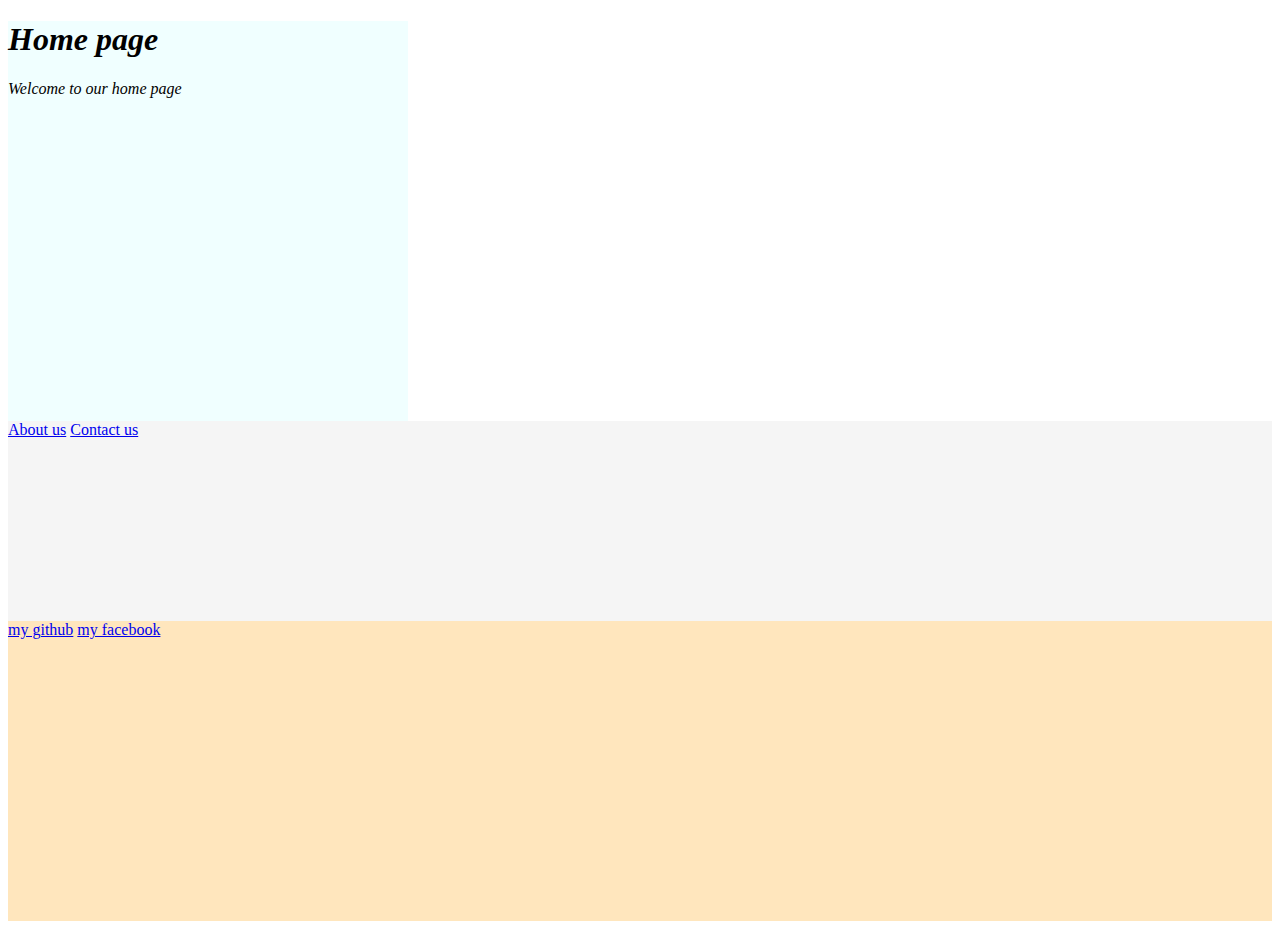
<file: index.html>
<!DOCTYPE html>
<html lang="en">
<head>
    <meta charset="UTF-8">
    <meta name="viewport" content="width=device-width, initial-scale=1.0">
    <title>Document</title>
    <link rel="stylesheet" href="css/style.css"/>
</head>
<body>
    <div>
        <h1>Home page</h1>
        <p>Welcome to our home page</p>
    </div>
    <section class="navigation">
        <a href="about.html">About us</a>
        <a href="contact.html">Contact us</a>
    </section>
    <section class="footer">
        <a href=https://github.com/wisecentaur>my github</a>
        <a href=https://www.facebook.com/ostap.gaidai>my facebook</a> 
    </section>
</body>
</html>
</file>
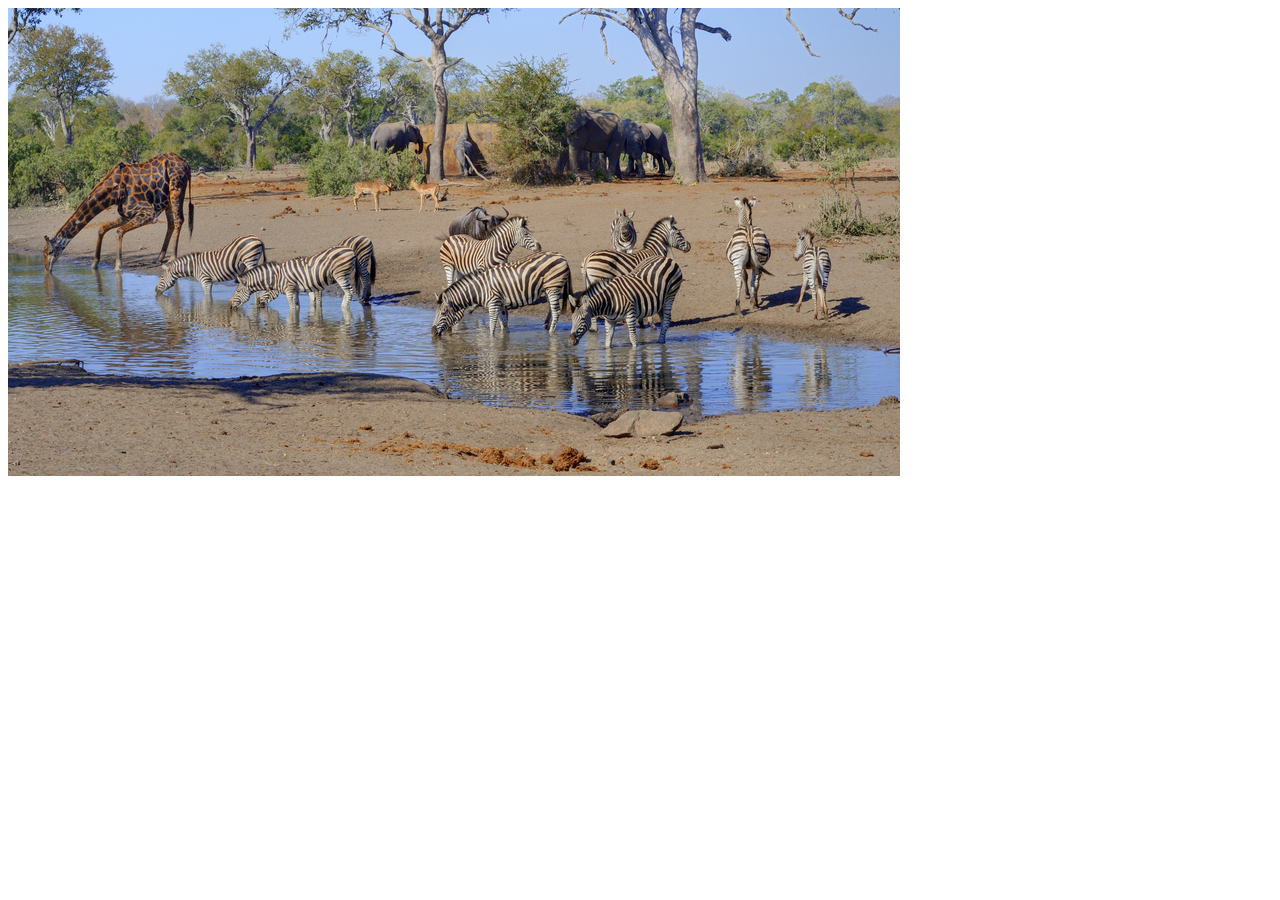
<file: about.html>
<!DOCTYPE html>
<html lang="en">
<head>
    <meta charset="UTF-8">
    <meta name="viewport" content="width=device-width, initial-scale=1.0">
    <title>Document</title>
</head>
<body>
    <img src="img/kruger_wildlife giraffes.jpg"/>
</body>
</html>
</file>
<file: css/style.css>
div {
    background-color: azure;
    width: 400px;
    height: 400px;
    font-style: italic;
}

.navigation {
    height: 200px;
    background-color: whitesmoke;
}

.footer {
    height: 300px;
    background-color: rgb(255, 230, 189);
}
</file>
